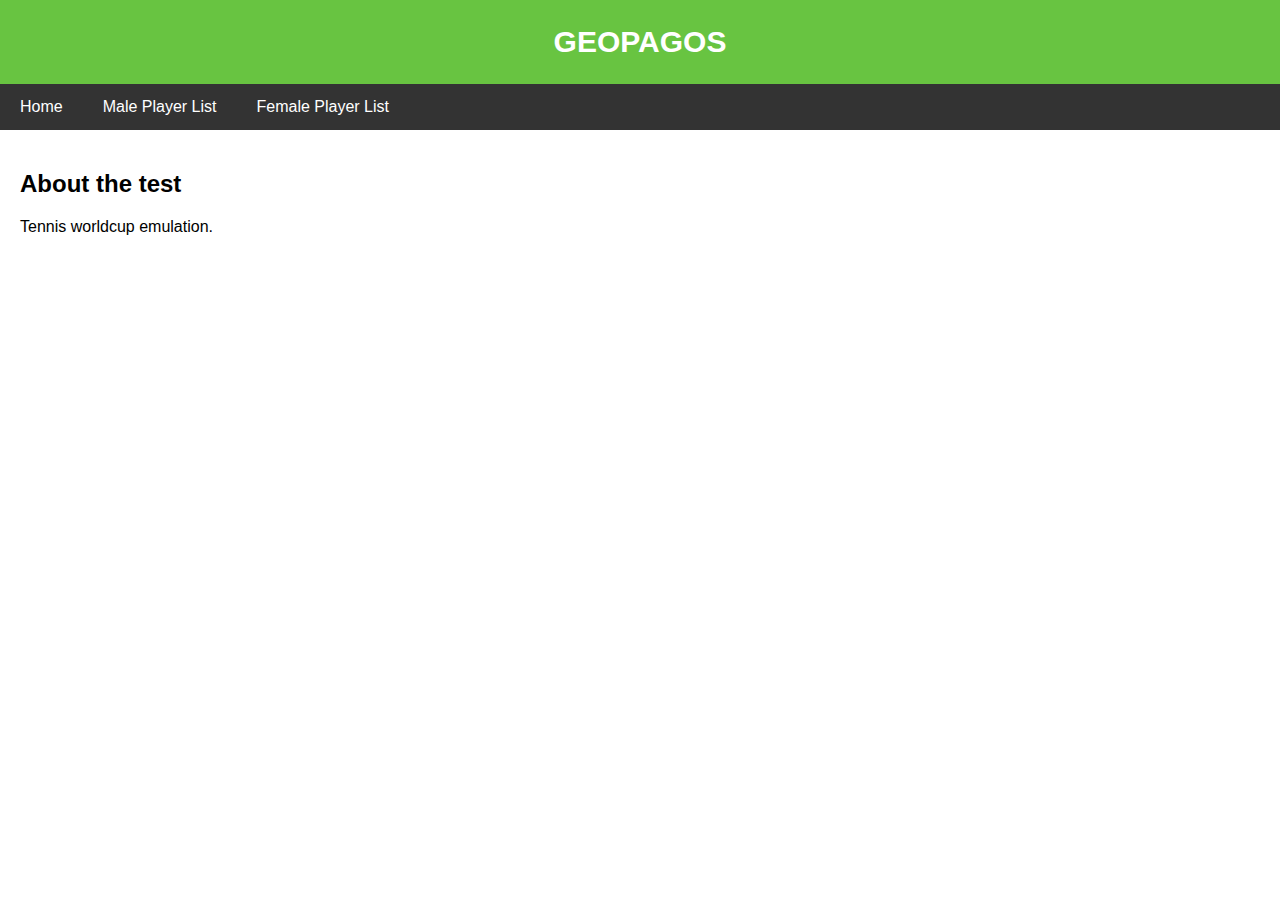
<file: app/index.html>
<!DOCTYPE html>
<html>
<head>
	<meta http-equiv="Content-type" content="text/html; charset=utf-8">
	<meta name="viewport" content="width=device-width,initial-scale=1,user-scalable=no">
	<title>GEOPAGOS</title>
    <style>
        * {
          box-sizing: border-box;
        }
        
        /* Style the body */
        body {
          font-family: Arial, Helvetica, sans-serif;
          margin: 0;
        }
        
        /* Header/logo Title */
        .header {
          padding: 5px;
          text-align: center;
          background: #68c441;
          color: white;
        }
        
        /* Increase the font size of the heading */
        .header h1 {
          font-size: 30px;
        }
        
        /* Sticky navbar - toggles between relative and fixed, depending on the scroll position. It is positioned relative until a given offset position is met in the viewport - then it "sticks" in place (like position:fixed). The sticky value is not supported in IE or Edge 15 and earlier versions. However, for these versions the navbar will inherit default position */
        .navbar {
          overflow: hidden;
          background-color: #333;
          position: sticky;
          position: -webkit-sticky;
          top: 0;
        }
        
        /* Style the navigation bar links */
        .navbar a {
          float: left;
          display: block;
          color: white;
          text-align: center;
          padding: 14px 20px;
          text-decoration: none;
        }
        

        /* Change color on hover */
        .navbar a:hover {
          background-color: #ddd;
          color: black;
        }
        
        
        
        /* Column container */
        .row {  
          display: -ms-flexbox; /* IE10 */
          display: flex;
          -ms-flex-wrap: wrap; /* IE10 */
          flex-wrap: wrap;
        }
       
        /* Main column */
        .main {   
          -ms-flex: 70%; /* IE10 */
          flex: 70%;
          background-color: white;
          padding: 20px;
        }
                
        </style>
</head>
<body>
    <div class="header">
        <h1>GEOPAGOS</h1>
      </div>
      
      <div class="navbar">
        <a href="/">Home</a>
        <a href="/male-player.html">Male Player List</a>
        <a href="/female-player.html">Female Player List</a>
      </div>
      
      <div class="row">
        <div class="main">
            <h2>About the test</h2>
            <p>Tennis worldcup emulation.</p>
        </div>
      </div>      
</body>
</html>
</file>
